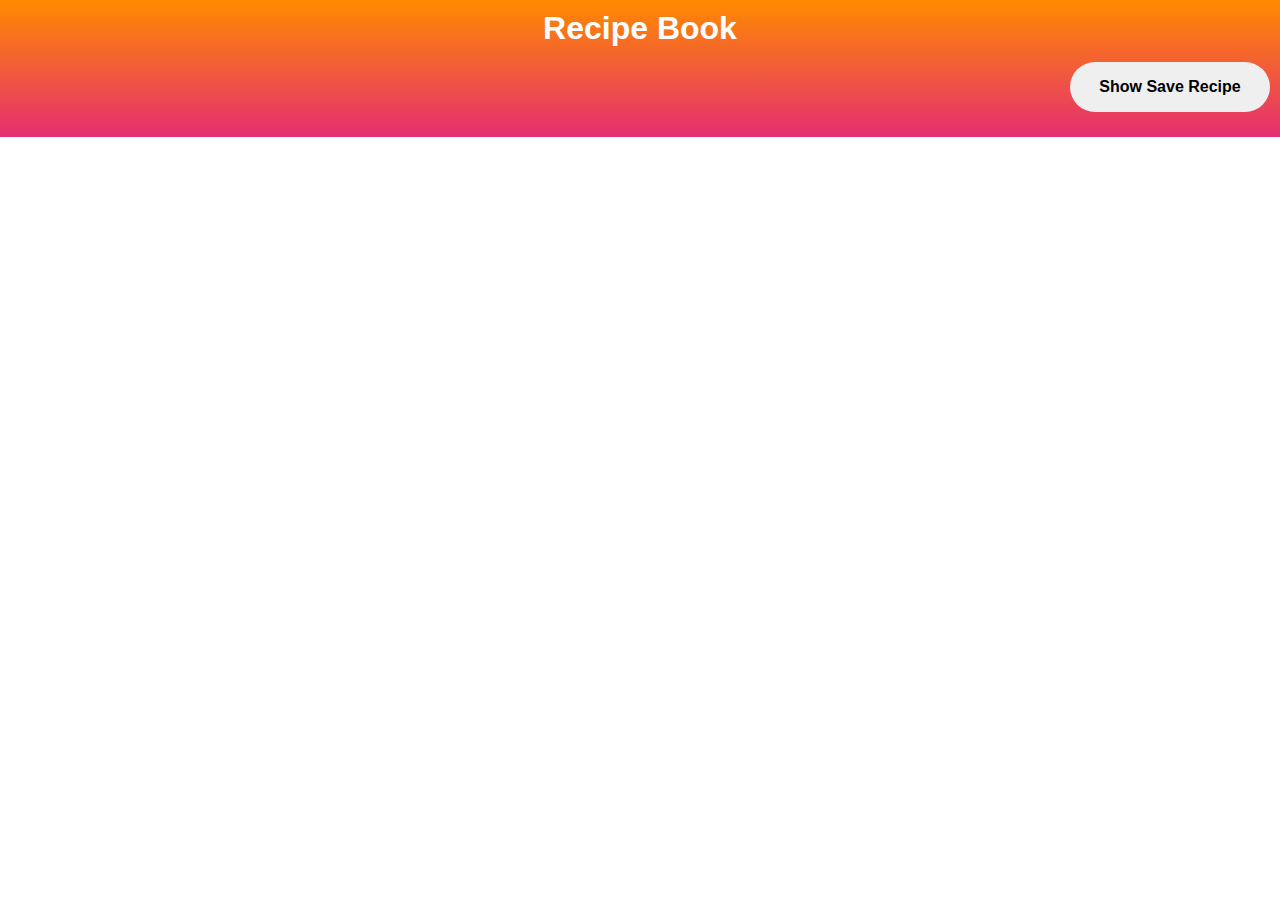
<file: index.html>
<!DOCTYPE html>
<html lang="en">
  <head>
    <meta charset="UTF-8" />
    <meta name="viewport" content="width=device-width, initial-scale=1.0" />
    <title>Java script final Exam</title>
    <link rel="stylesheet" href="./assest/css/style.css" />
  </head>
  <body>
  
    <h1 class="heading">Recipe Book</h1>
    <div class="show_save_data_main">
      <div class="save_data_button">
        <a href="./savedRacipe.html"><button> Show Save Recipe</button></a>
      </div>
    </div>

    <div class="container">
      
    </div>

    <script src="./assest/js/script.js"></script>
  </body>
</html>
</file>
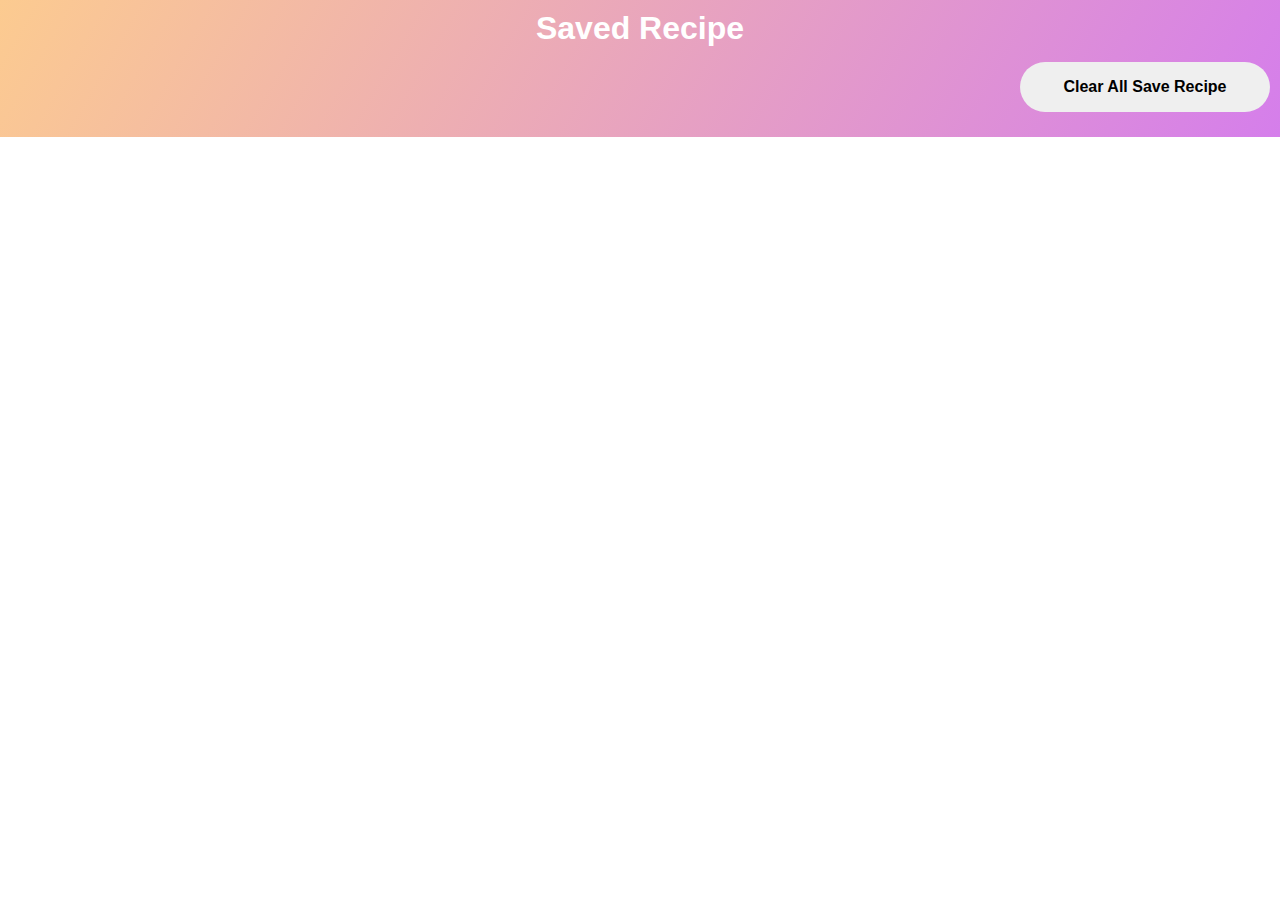
<file: savedRacipe.html>
<!DOCTYPE html>
<html lang="en">
  <head>
    <meta charset="UTF-8" />
    <meta name="viewport" content="width=device-width, initial-scale=1.0" />
    <title>Saved Racipe Item</title>
    <link rel="stylesheet" href="./assest/css/saveRacipe.css" />
  </head>
  <body>
    <h1 class="heading">Saved Recipe</h1>
    <div class="show_save_data_main">
      <div class="save_data_button">
        <button onclick="clearAllData()">Clear All Save Recipe</button>
      </div>
    </div>

    <div class="container"></div>

    <script src="./assest/js/savedRacipe.js"></script>
  
  </body>
</html>
</file>
<file: assest/css/style.css>
* {
  margin: 0;
  padding: 0;
  box-sizing: border-box;
  font-family: Verdana, Geneva, Tahoma, sans-serif;
}

body {
  width: 100%;
  height: auto;
  background-image: linear-gradient(#ff8a00, #e52e71);
  background-repeat: no-repeat;
}
.heading {
  margin-top: 10px;
  margin-bottom: 10px;
  text-align: center;
  color: white;
}

.show_save_data_main{
  width: 100%;
  height: 60px;
  /* border: 1px solid black; */
  display: flex;
  align-items: center;
  justify-content: end;
  position: sticky;
 top: 0px;
 left: 0px;
 z-index: 1;
}
.save_data_button{
  width: 200px;
  height: 50px;
  /* border: 1px solid black; */
  margin-right: 10px;
 
}

.save_data_button >a>button{
  width: 100%;
  height: 100%;
  border-radius: 30px;
  border: none;
  cursor: pointer;
  font-size: 1rem;
  font-weight: 600;
}

.container {
  width: 100%;
  height: auto;
  display: flex;
  justify-content: space-evenly;
  align-items: start;
  /* border: 1px solid black; */
  flex-wrap: wrap;
  padding-bottom: 20px;
}
.card_main {
    margin-top: 20px;
  width: 350px;
  height: auto;
  border: 1px solid black;

  border-radius: 20px;
  background-color: whitesmoke;
  overflow: hidden;
}
.item_img_main {
  width: 100%;
  height: 350px;
  /* border: 1px solid black; */
  overflow: hidden;
  padding: 8px;
  overflow: hidden;
}
.item_img_main > img {
  border-radius: 20px;
  width: 100%;
  height: 100%;
}
.item_img_main > img:hover {
  transform: scale(1.1);
  transition: 0.5s;
}
.recipe_details_main {
  width: 100%;
  height: auto;
  /* border: 1px solid black; */
  padding: 8px;
}
.recipe_name {
  text-align: center;
}
.pre {
  margin-top: 5px;
  text-decoration: underline;
}
.ingredients {
  margin-top: 8px;
  margin-left: 15px;
}
.ingredients li {
  font-size: 14px;
}

.instructions_heading {
  margin-top: 5px;
  text-decoration: underline;
}
.instructions {
  margin-top: 8px;
  margin-left: 15px;
}
.instructions li {
  font-size: 14px;
}

.timing_detalis_main {
  margin-top: 10px;
  width: 100%;
  height: 60px;
  /* border: 1px solid black; */
  display: flex;
  justify-content: space-evenly;
}
.time {
  width: 40%;
  height: 50px;
  /* border: 1px solid black; */
  display: flex;
  flex-direction: column;
  align-items: center;
  background-color: #4eb3ccb0;
  border-radius: 10px;
}
.cooktime {
  width: 90%;
  height: 30px;
  /* border: 1px solid black; */
  display: flex;
  align-items: center;
  justify-content: center;
  font-size: 14px;
  font-weight: bold;
}

.rating_main {
  width: 40%;
  height: 50px;
  /* border: 1px solid black; */
  display: flex;
  flex-direction: column;
  align-items: center;
  background-color: #4eb3ccb0;
  border-radius: 10px;
}
.add_to_cart_button_main{
    width: 100%;
    height: 50px;
    /* border: 1px solid black; */
    display: flex;
    justify-content: center;
    align-items: center;
}
.add_to_cart_button{
    width: 300px;
    height: 40px;
    font-size: 18px;
    font-weight: 600;
    border-radius: 20px;
    border: 1px solid black;
}
</file>
<file: assest/css/saveRacipe.css>
* {
    margin: 0;
    padding: 0;
    box-sizing: border-box;
    font-family: Verdana, Geneva, Tahoma, sans-serif;
  }
  
  body {
    width: 100%;
    height: auto;
    background-image: linear-gradient(120deg, #fccb90 0%, #d57eeb 100%);
    background-repeat: no-repeat;
  }
  .heading {
    margin-top: 10px;
    margin-bottom: 10px;
    text-align: center;
    color: white;
  }
  
.show_save_data_main{
    width: 100%;
    height: 60px;
    /* border: 1px solid black; */
    display: flex;
    align-items: center;
    justify-content: end;
    position: sticky;
   top: 0px;
   left: 0px;
   z-index: 1;
  }
  .save_data_button{
    width: 250px;
    height: 50px;
    /* border: 1px solid black; */
    margin-right: 10px;
   
  }
  
  .save_data_button >button{
    width: 100%;
    height: 100%;
    border-radius: 30px;
    border: none;
    cursor: pointer;
    font-size: 1rem;
    font-weight: 600;
  }
  
.container {
    width: 100%;
    height: auto;
    display: flex;
    justify-content: space-evenly;
    align-items: start;
    /* border: 1px solid black; */
    flex-wrap: wrap;
    padding-bottom: 20px;
  }
  .card_main {
      margin-top: 20px;
    width: 350px;
    height: auto;
    border: 1px solid black;
  
    border-radius: 20px;
    background-color: whitesmoke;
    overflow: hidden;
  }
  .item_img_main {
    width: 100%;
    height: 350px;
    /* border: 1px solid black; */
    overflow: hidden;
    padding: 8px;
    overflow: hidden;
  }
  .item_img_main > img {
    border-radius: 20px;
    width: 100%;
    height: 100%;
  }
  .item_img_main > img:hover {
    transform: scale(1.1);
    transition: 0.5s;
  }
  .recipe_details_main {
    width: 100%;
    height: auto;
    /* border: 1px solid black; */
    padding: 8px;
  }
  .recipe_name {
    text-align: center;
  }
  .pre {
    margin-top: 5px;
    text-decoration: underline;
  }
  .ingredients {
    margin-top: 8px;
    margin-left: 15px;
  }
  .ingredients li {
    font-size: 14px;
  }
  
  .instructions_heading {
    margin-top: 5px;
    text-decoration: underline;
  }
  .instructions {
    margin-top: 8px;
    margin-left: 15px;
  }
  .instructions li {
    font-size: 14px;
  }
  
  .timing_detalis_main {
    margin-top: 10px;
    width: 100%;
    height: 60px;
    /* border: 1px solid black; */
    display: flex;
    justify-content: space-evenly;
  }
  .time {
    width: 40%;
    height: 50px;
    /* border: 1px solid black; */
    display: flex;
    flex-direction: column;
    align-items: center;
    background-color: #4eb3ccb0;
    border-radius: 10px;
  }
  .cooktime {
    width: 90%;
    height: 30px;
    /* border: 1px solid black; */
    display: flex;
    align-items: center;
    justify-content: center;
    font-size: 14px;
    font-weight: bold;
  }
  
  .rating_main {
    width: 40%;
    height: 50px;
    /* border: 1px solid black; */
    display: flex;
    flex-direction: column;
    align-items: center;
    background-color: #4eb3ccb0;
    border-radius: 10px;
  }
  .add_to_cart_button_main{
      width: 100%;
      height: 50px;
      /* border: 1px solid black; */
      display: flex;
      justify-content: center;
      align-items: center;
  }
  .add_to_cart_button{
      width: 300px;
      height: 40px;
      font-size: 18px;
      font-weight: 600;
      border-radius: 20px;
      border: 1px solid black;
  }
</file>
